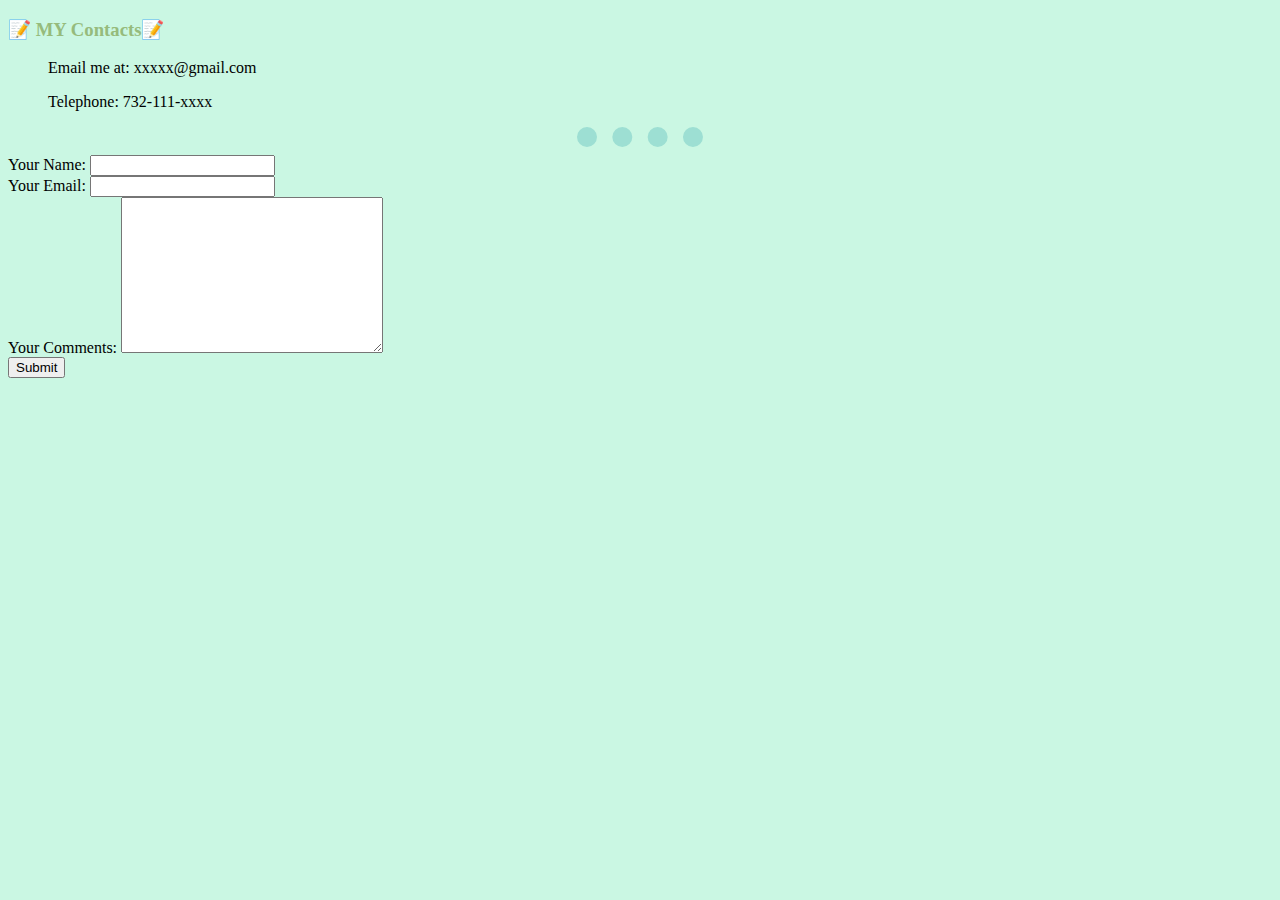
<file: Contacts.html>
<!DOCTYPE html>
 <html lang="en" dir="ltr">
   <head>
     <meta charset="utf-8">
     <title>My Contact</title>
     <link rel="stylesheet" href="css/styles.css">

   </head>
   <body>
     <h3>📝 MY Contacts📝</h3>
     <ul>Email me at: xxxxx@gmail.com</ul>
     <ul>Telephone: 732-111-xxxx</ul>
     <hr>
      <form action="mailto:xxxx@gmail.com" method="post" enctype='text/plain'>
        <label>Your Name:</label>
        <input type="text" name="YourName" value=""><br>
        <label for="">Your Email:</label>
        <input type="email" name="YourEmail" value=""><br>
        <label>Your Comments:</label>
        <textarea name="YourComments" rows="10" cols="30"></textarea><br>
        <input type="submit" name="">
      </form>
   </body>
 </html>
</file>
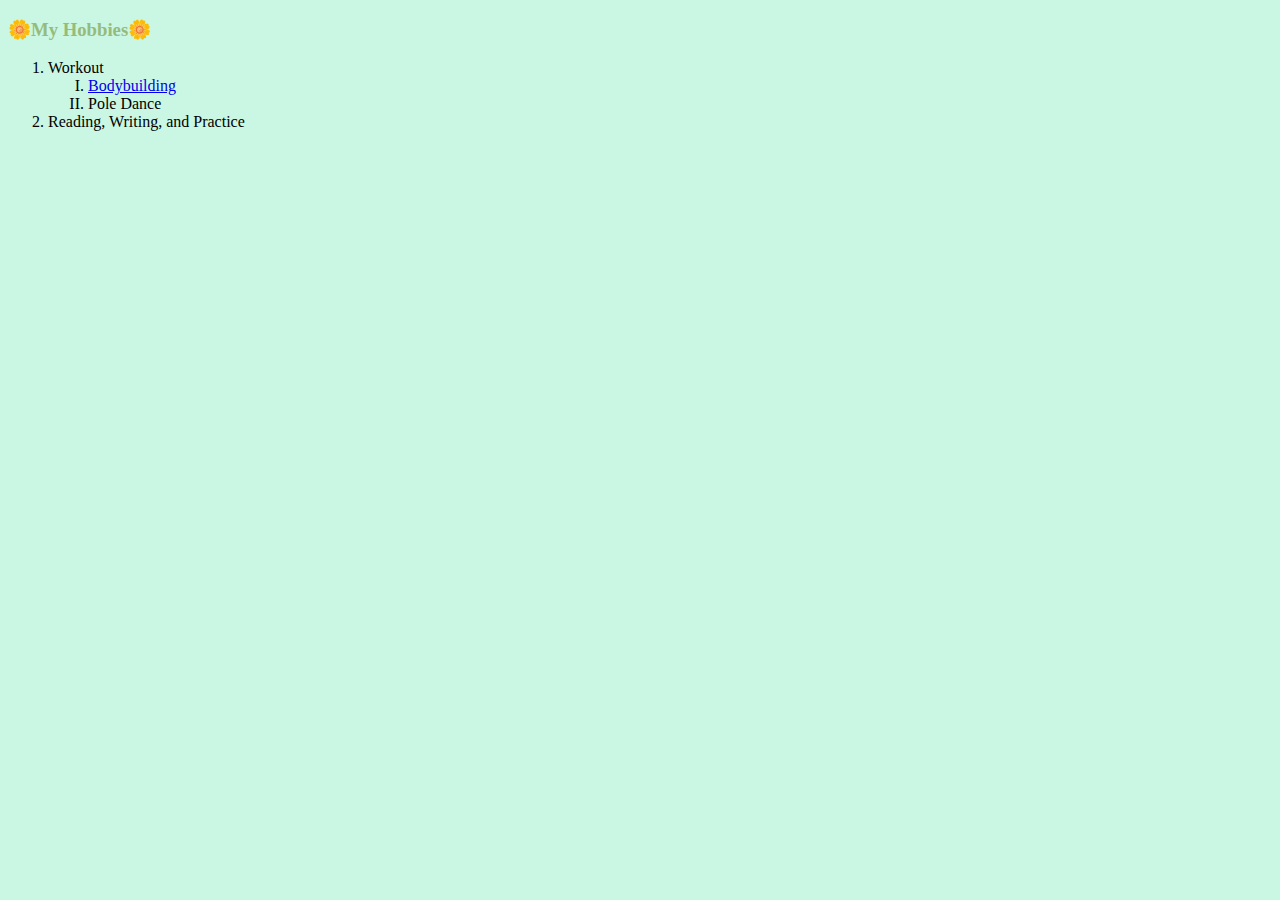
<file: Hobbies.html>
<!DOCTYPE html>
<html lang="en" dir="ltr">
  <head>
    <meta charset="utf-8">
    <title>Contact Me!</title>
    <link rel="stylesheet" href="css/styles.css">

  </head>
  <body>
    <h3>🌼My Hobbies🌼</h3>
    <ol>
      <li>Workout
        <ol type="I">
          <li><a href="https://www.muscleandfitness.com/wp-content/uploads/2019/08/Female-Bodybuilding-Competition-BTS.jpg?w=1109&h=614&crop=1&quality=86&strip=all">Bodybuilding</a></li>
          <li>Pole Dance</li>
        </ol>
      </li>
      <li>Reading, Writing, and Practice</li>
    </ol>

  </body>
</html>
</file>
<file: css/styles.css>
body {background-color:#caf7e3;}

  hr {border-style: none;
      border-top: 20px dotted #9ddfd3;
      width: 10%;
      text-align: center;
      }

h1,h3{
  color: #96bb7c;
}

.circular {border-radius: 100%}
.hover:hover {background-color: #ff7a00;}
</file>
